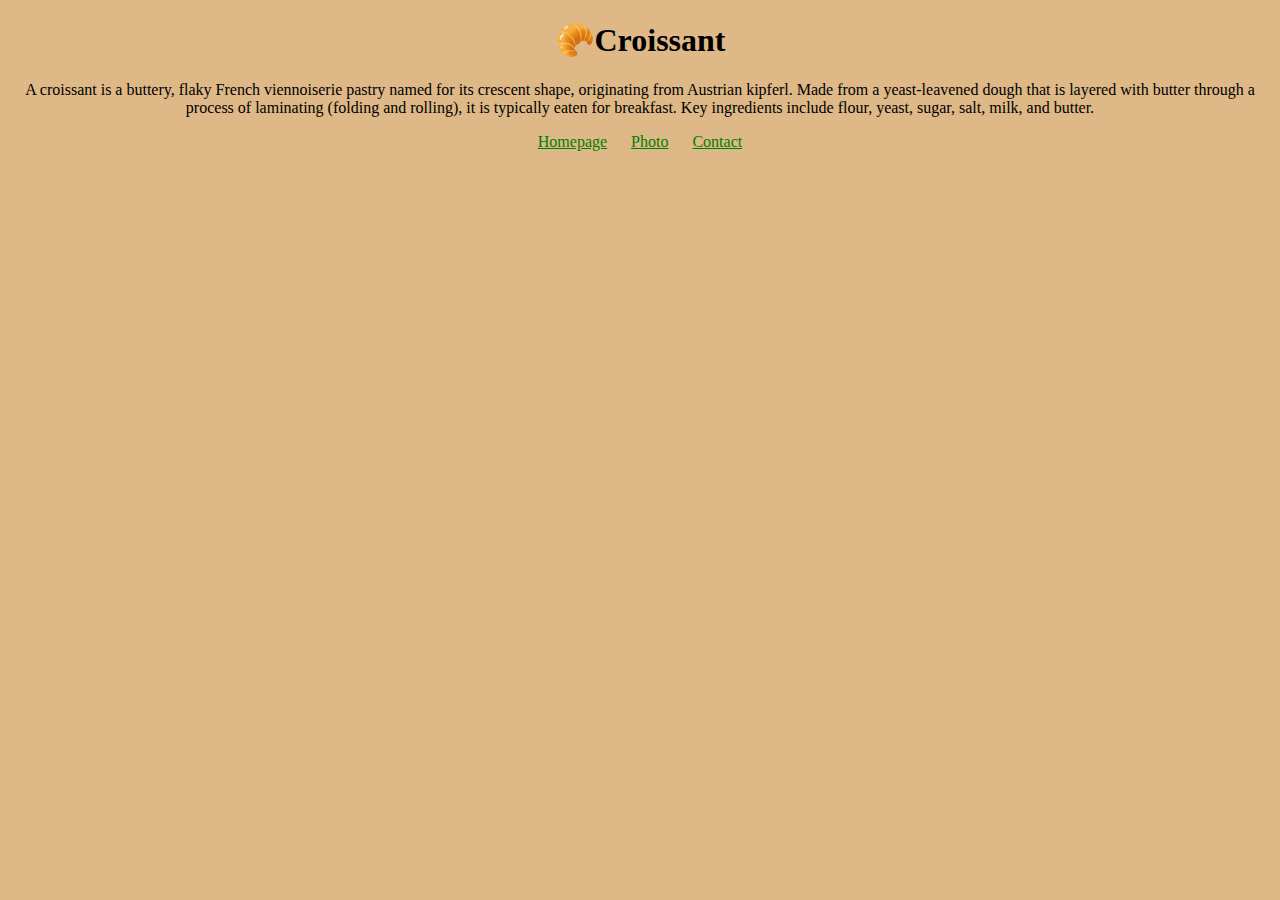
<file: index.html>
<!doctype html>
<html lang="en">
  <head>
    <meta charset="UTF-8" />
    <meta name="viewport" content="width=device-width, initial-scale=1.0" />
    <link rel="stylesheet" href="/css/styles.css" />
    <title>Document</title>
  </head>
  <body>
    <h1>🥐Croissant</h1>
    <p>
      A croissant is a buttery, flaky French viennoiserie pastry named for its
      crescent shape, originating from Austrian kipferl. Made from a
      yeast-leavened dough that is layered with butter through a process of
      laminating (folding and rolling), it is typically eaten for breakfast. Key
      ingredients include flour, yeast, sugar, salt, milk, and butter.
    </p>
    <footer>
      <a href="/">Homepage</a>
      <a href="photo.html">Photo</a>
      <a href="contact.html">Contact</a>
    </footer>
  </body>
</html>
</file>
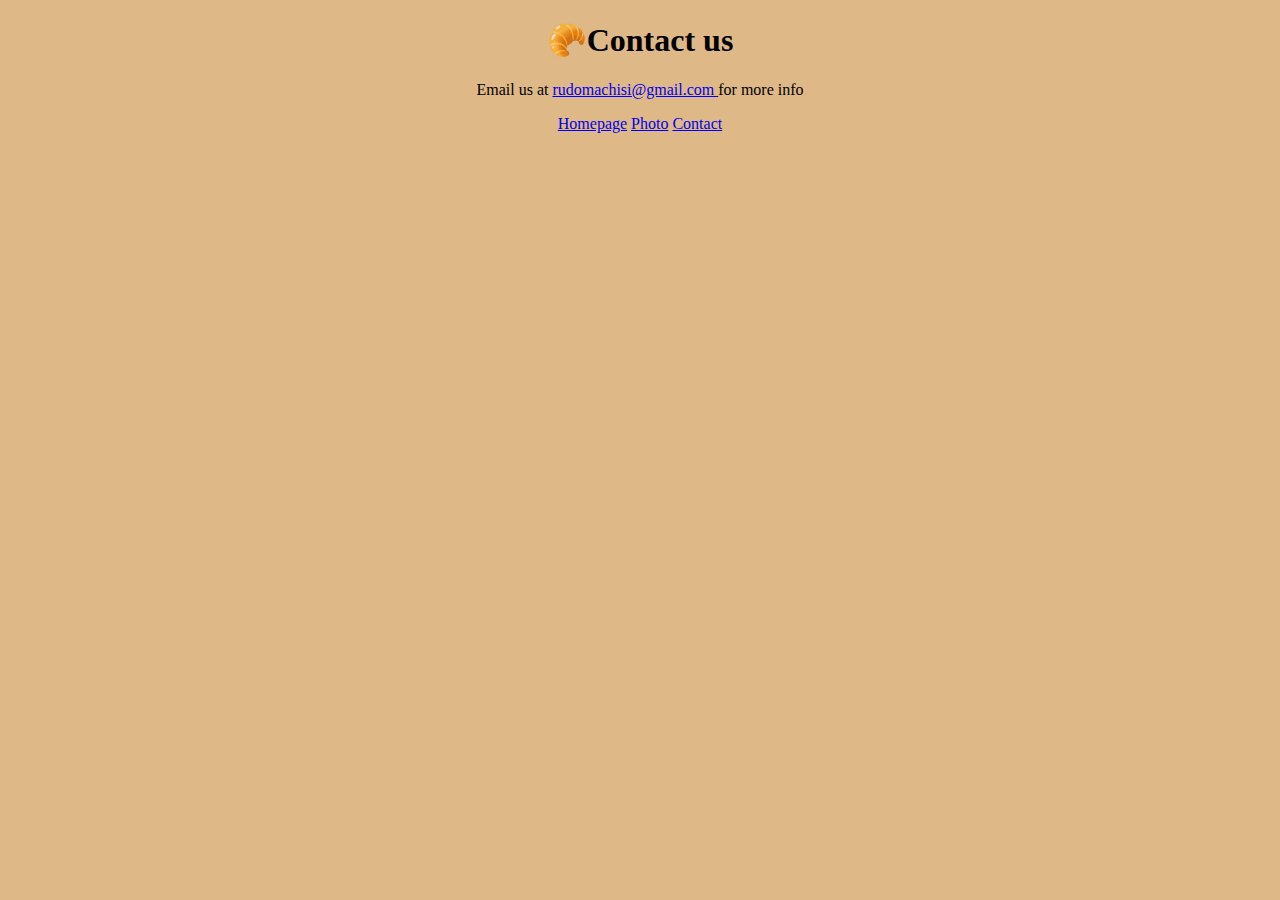
<file: contact.html>
<!doctype html>
<html lang="en">
  <head>
    <meta charset="UTF-8" />
    <meta name="viewport" content="width=device-width, initial-scale=1.0" />
    <link rel="stylesheet" href="/css/styles.css" />
    <title>Document</title>
  </head>
  <body>
    <h1>🥐Contact us</h1>
    <p>
      Email us at
      <a href="maito:rudomachisi@gmail.com">rudomachisi@gmail.com </a>for more
      info
    </p>
    <div class="navigation-links">
      <a href="/index.html">Homepage</a>
      <a href="/photo.html">Photo</a>
      <a href="/contact.html">Contact</a>
    </div>
  </body>
</html>
</file>
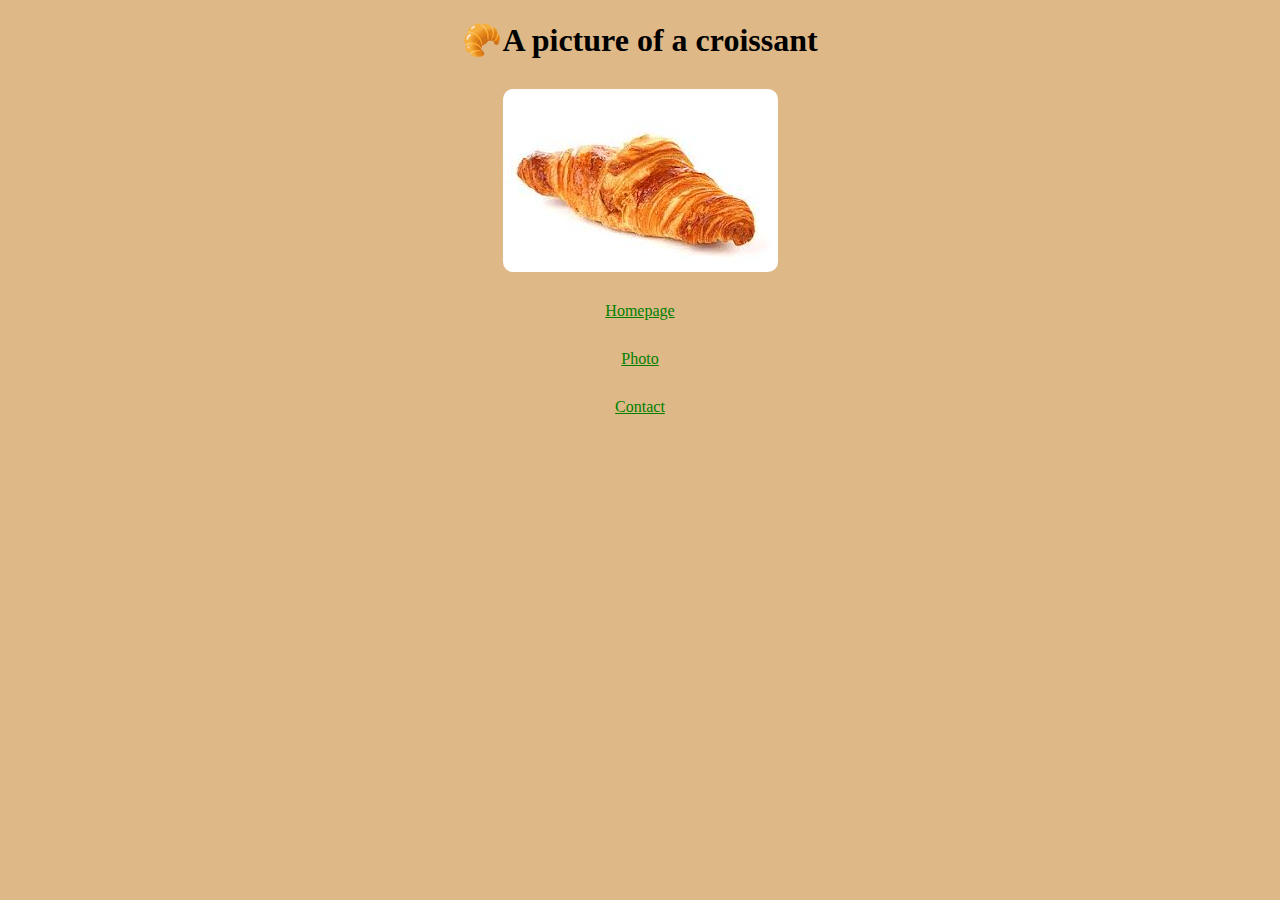
<file: photo.html>
<!doctype html>
<html lang="en">
  <head>
    <meta charset="UTF-8" />
    <meta name="viewport" content="width=device-width, initial-scale=1.0" />
    <link rel="stylesheet" href="/css/styles.css" />
    <title>Document</title>
  </head>
  <body>
    <h1>🥐A picture of a croissant</h1>
    <img
      src="images/croissant.png"
      alt="home made croissant"
      class="croissant-photo"
    />
    <footer>
      <a href="/">Homepage</a>
      <a href="photo.html" class="croissant-photo">Photo</a>
      <a href="/contact.html">Contact</a>
    </footer>
  </body>
</html>
</file>
<file: css/styles.css>
body {
  background: burlywood;
  text-align: center;
}
h1 {
  text-align: center;
}

p {
  text-align: center;
}
footer {
  text-align: center;
}

footer a {
  margin: 0 10px;
  color: green;
}
.croissant-photo {
  max-width: 100%;
  border-radius: 10px;
  display: block;
  margin: 30px auto;
}
</file>
